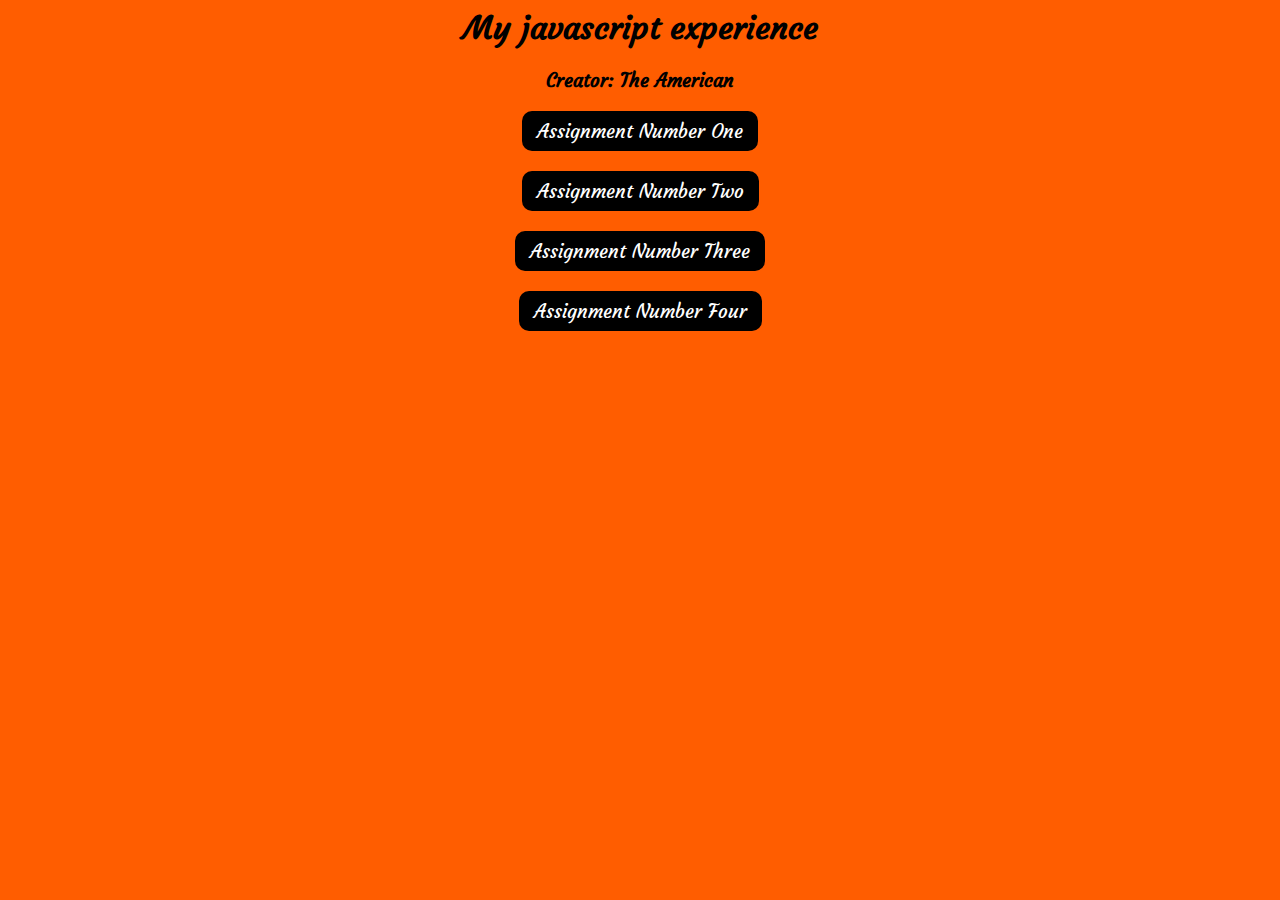
<file: index.html>
<DOCTYPE html>
  <html>
    <head>
      <link rel="stylesheet" type="text/css" href="css/styles.css">
      <link href="https://fonts.googleapis.com/css?family=Courgette" rel="stylesheet">

      <style>
      html{
          font-family: 'Courgette', cursive;
      }
      </style>

    </head>
      <body>

        <h1>My javascript experience</h1>
          <h3>Creator: The American</h3>

            <a href="assignments/a1.html">Assignment Number One</a> <br class="yolo"> <br class="yolo">
            <a href="assignments/a2.html">Assignment Number Two</a> <br class="yolo"> <br class="yolo">
            <a href="assignments/a3.html">Assignment Number Three</a> <br class="yolo"> <br class="yolo">
            <a href="assignments/a4.html">Assignment Number Four</a> <br class="yolo"> <br class="yolo">
<!--
            <script>
              alert("This was made by javascript you impressed?")
            </script>
-->

      </body>
  </html>
</file>
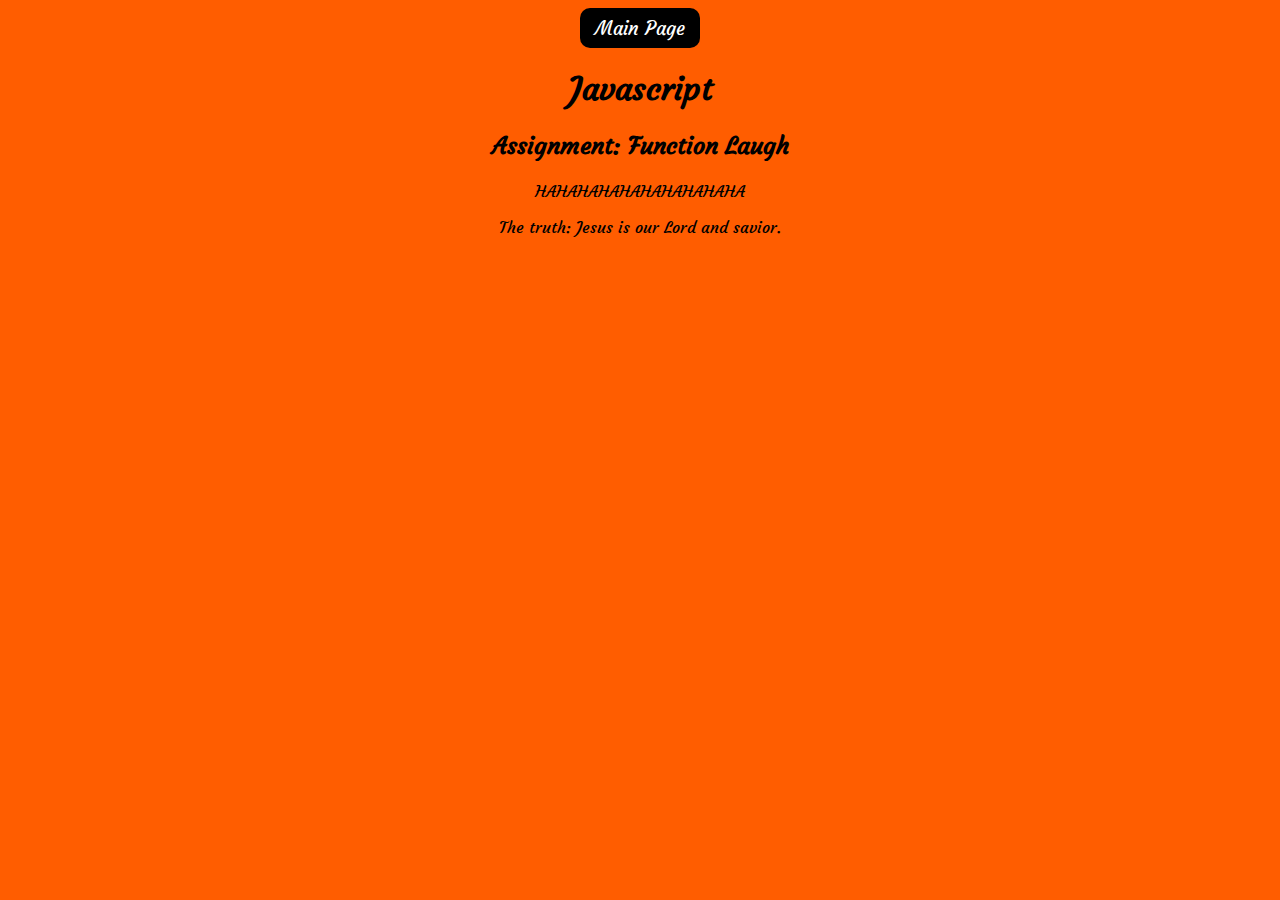
<file: assignments/a1.html>
<DOCTYPE html>
  <html>
    <head>
      <link rel="stylesheet" type="text/css" href="../css/styles.css">
      <link href="https://fonts.googleapis.com/css?family=Courgette" rel="stylesheet">

      <style>
      html{
          font-family: 'Courgette', cursive;
      }
      </style>

      <script>
        function print() {
          var ha = "HA";
          /*this line of code tells the program to repeat the ha
          variable 10 times on the p with the demo id */
            document.getElementById("demo").innerHTML = ha.repeat(10);
        }
      </script>

      <script>
      function write(message){
        var prefix = "The truth: ";
        return prefix + message;
      }
      </script>

    </head>
  <body>

        <a href="../index.html">Main Page</a>

      	<h1>Javascript</h1>

          <h2>Assignment: Function Laugh</h2>
          
        <p id="demo"></p>

          <script>
            //here I'm call the function to make it work.
            document.write(write("Jesus is our Lord and savior."));
            print();
          </script>




  </body>
  </html>
</file>
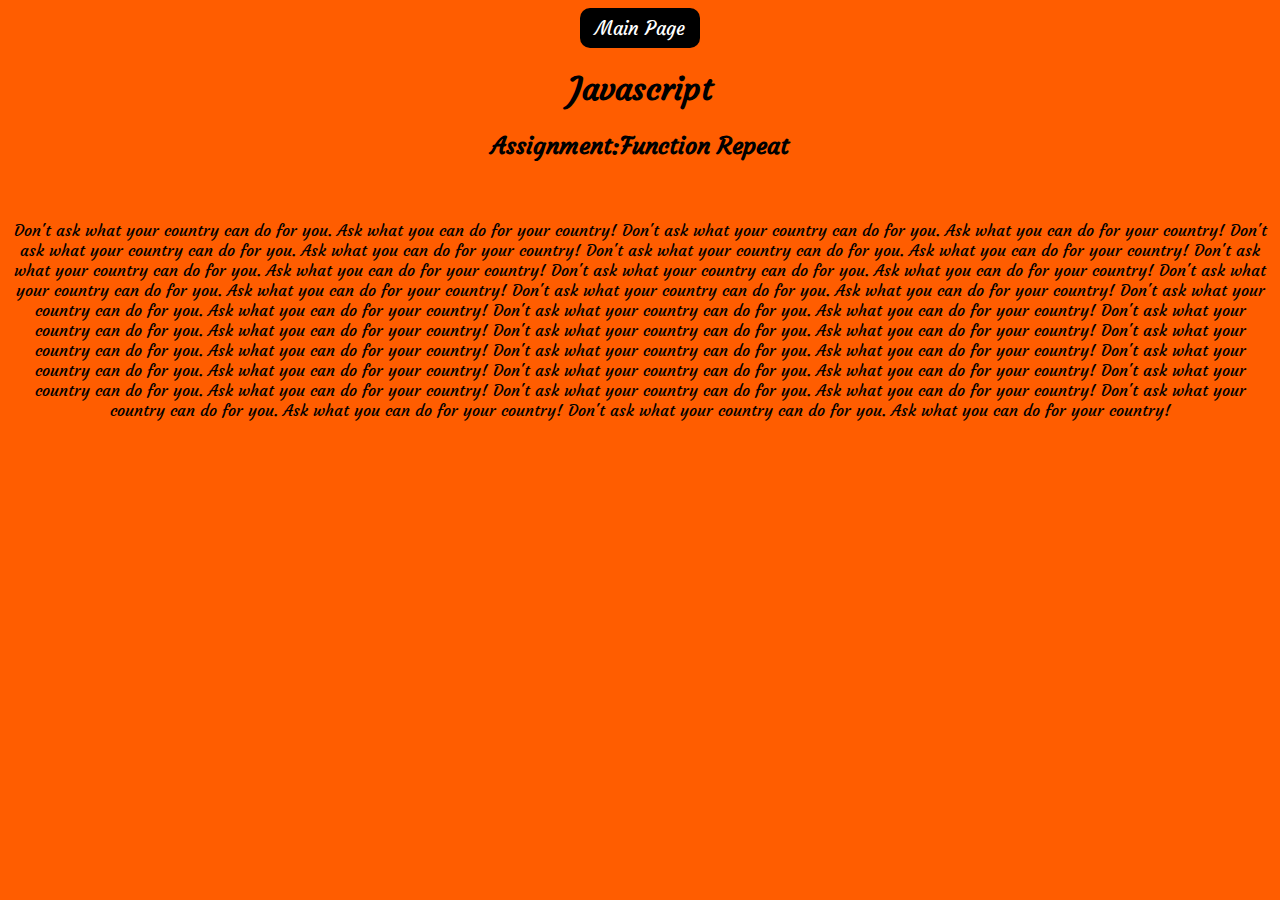
<file: assignments/a2.html>
<DOCTYPE html>
  <html>
    <head>
      <link rel="stylesheet" type="text/css" href="../css/styles.css">
      <link href="https://fonts.googleapis.com/css?family=Courgette" rel="stylesheet">

      <style>
      html{
          font-family: 'Courgette', cursive;
      }
      </style>

        <script>
          function repeat() {
            var message = "Don't ask what your country can do for you. Ask what you can do for your country! ";
              var times = 20;
                return message.repeat(times);
            }
        </script>

    </head>
<body>
  <a href="../index.html">Main Page</a>
    <br>
      <h1>Javascript</h1>

        <h2>Assignment:Function Repeat</h2>
          <br>
            <h3></h3>

    <script>

      document.write(repeat());

    </script>
</body>
  </html>
</file>
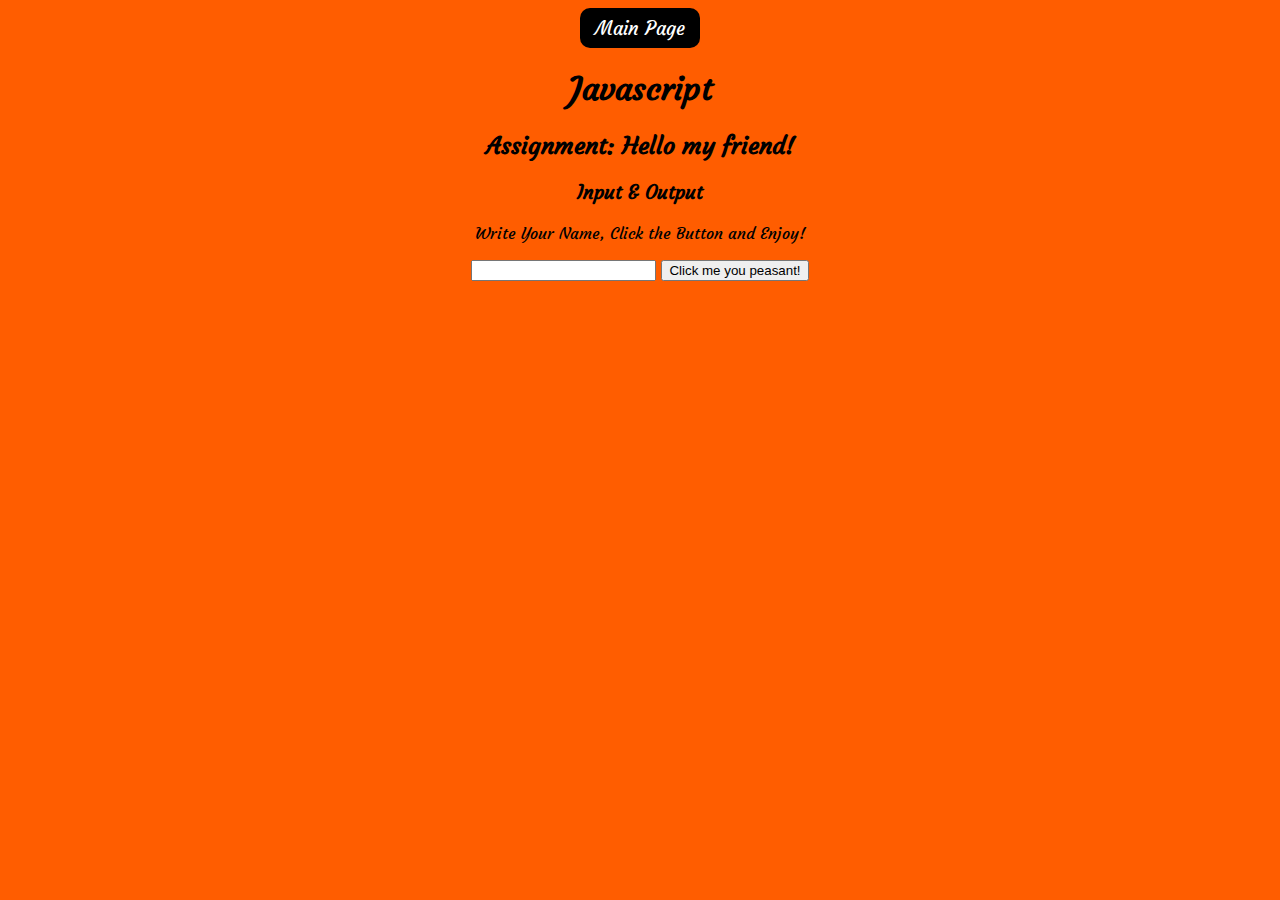
<file: assignments/a3.html>
<DOCTYPE html>
  <html>
    <head>
      <link rel="stylesheet" type="text/css" href="../css/styles.css">
      <link href="https://fonts.googleapis.com/css?family=Courgette" rel="stylesheet">

      <style>
      html{
          font-family: 'Courgette', cursive;
      }
      </style>

        <script>
          function inputoutput() {
            var input = document.getElementById('input').value;

              var output = document.getElementById('output').innerHTML = "Nice to see you, "+input;
          }
        </script>
      </head>
  <body>

        <a href="../index.html">Main Page</a>

      	<h1>Javascript</h1>
          <h2>Assignment: Hello my friend!</h2>

            <h3>Input & Output</h3>
              <p>Write Your Name, Click the Button and Enjoy!</p>

                <input type="text" id="input">
                <button type="button" onclick="inputoutput()">Click me you peasant!</button>

                  <p id="output" ></p>









  </body>
</html>
</file>
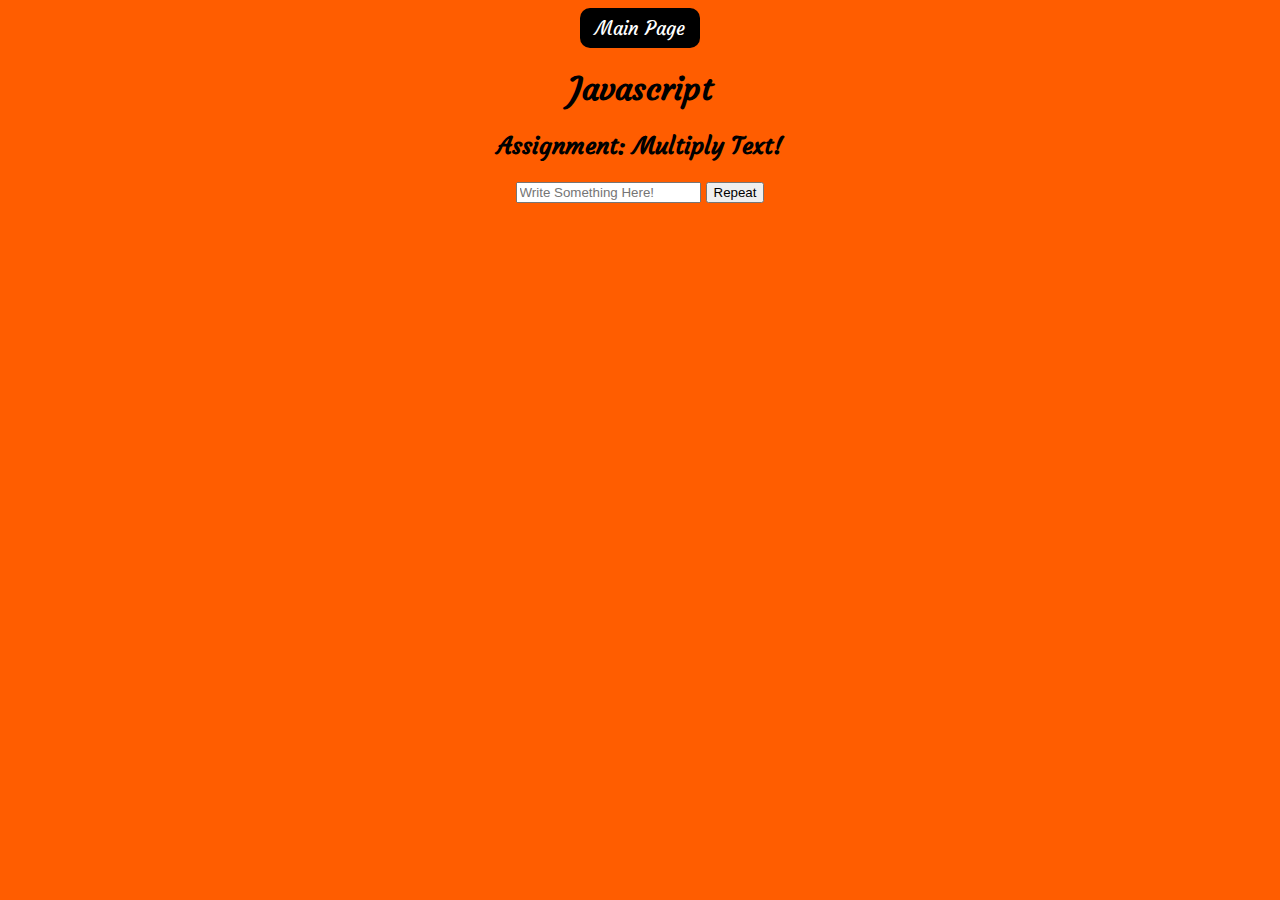
<file: assignments/a4.html>
<DOCTYPE html>
<html>
    <head>
      <link rel="stylesheet" type="text/css" href="../css/styles.css">
      <link href="https://fonts.googleapis.com/css?family=Courgette" rel="stylesheet">

        <style>
          html{
            font-family: 'Courgette', cursive;
          }
        </style>
      </head>
    <script>
      function maryjane(){
      var msg = document.getElementById('msg').value;
      var i;
      var not = "";
        for (i = 0; i < 10; i++) {
          not += msg + "<br>";
        }
      document.getElementById("holy").innerHTML = not;
      }
    </script>

  <body>

      <a href="../index.html">Main Page</a>
        <h1>Javascript</h1>
          <h2>Assignment: Multiply Text!</h2>

        <input type="text" id="msg" placeholder="Write Something Here!">
      <button type="button" onclick="maryjane()">Repeat</button>

    <p id="holy"></p>




























  </body>
</html>
</file>
<file: css/styles.css>
body{
  text-align: center;
  background-color: #ff5d00;
}

a{
  background-color: black;
  border-radius: 10px;
  font-size: 120%;
  font-weight: 550;
  color: white;
  padding: 8px 15px;
  text-align: center;
  display: inline-block;
  text-decoration: none;
}

.yolo {
  height: 5%;
}

.warning {
  color: red;
}
</file>
